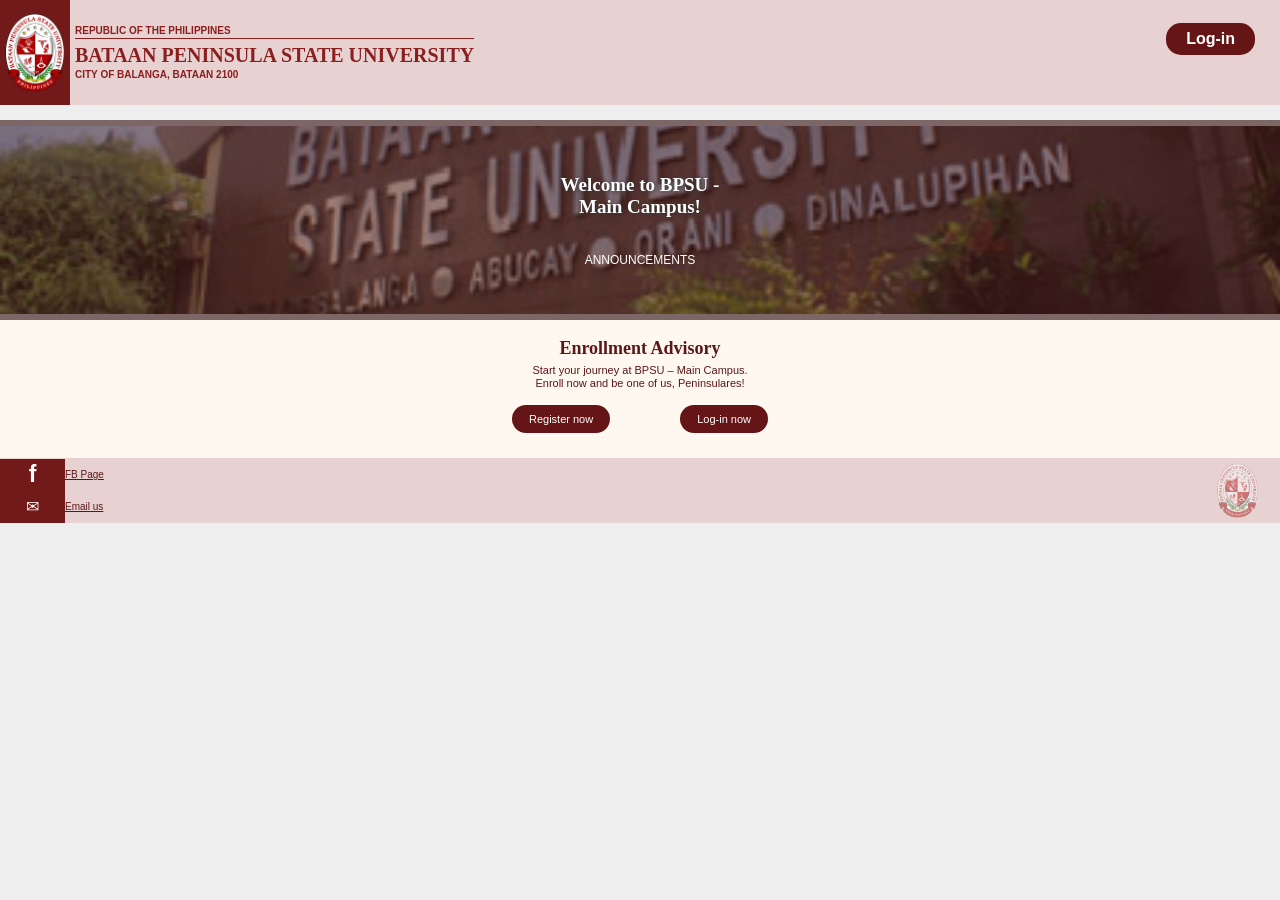
<file: index.html>
<!DOCTYPE html>
<html lang="en">

<head>

    <meta charset="UTF-8">

    <meta name="viewport" content="width=device-width, initial-scale=1.0">

    <title>QConnect - BPSU Main Campus</title>

    <link rel="stylesheet" href="style.css">

</head>


<body>


    <!-- =========================
         HEADER
    ========================== -->

    <header class="top-header">

        <div class="header-left">

            <div class="logo-placeholder">

                <img src="images/bpsu-logo.png" alt="BPSU Logo">

            </div>


            <div class="university-name">

                <p class="republic">
                    REPUBLIC OF THE PHILIPPINES
                </p>

                <h1>
                    BATAAN PENINSULA STATE UNIVERSITY
                </h1>

                <span>
                    CITY OF BALANGA, BATAAN 2100
                </span>

            </div>

        </div>


        <!-- HEADER LOGIN -->

        <button class="login-button" id="headerLogin">
            Log-in
        </button>

    </header>



    <!-- =========================
         MAIN CONTENT
    ========================== -->

    <main>


        <!-- HERO -->

        <section class="hero">

            <div class="hero-overlay">

                <h2>
                    Welcome to BPSU -<br>
                    Main Campus!
                </h2>

                <p>
                    ANNOUNCEMENTS
                </p>

            </div>

        </section>



        <!-- ENROLLMENT ADVISORY -->

        <section class="advisory">

            <h2>
                Enrollment Advisory
            </h2>

            <p>
                Start your journey at BPSU – Main Campus.<br>
                Enroll now and be one of us, Peninsulares!
            </p>


            <div class="advisory-buttons">

                <button id="registerButton">
                    Register now
                </button>

                <button id="loginButton">
                    Log-in now
                </button>

            </div>

        </section>

    </main>



    <!-- =========================
         FOOTER
    ========================== -->

    

<footer class="site-footer">

    <div class="contact-section">
        <div class="contact-box">

            <!-- FACEBOOK -->
            <a class="contact-icon"
               href="https://www.facebook.com/share/1C3uCueqKy/"
               target="_blank"
               rel="noopener noreferrer"
               aria-label="BPSU Facebook Page">
                <span class="facebook-f">f</span>
            </a>

            <a class="contact-label"
               href="https://www.facebook.com/share/1C3uCueqKy/"
               target="_blank"
               rel="noopener noreferrer">
                FB Page
            </a>

            <!-- EMAIL -->
            <a class="contact-icon"
               href="mailto:pio_mc@bpsu.edu.ph"
               aria-label="Email BPSU">
                <span class="email-symbol">✉</span>
            </a>

            <a class="contact-label"
               href="mailto:pio_mc@bpsu.edu.ph">
                Email us
            </a>

        </div>
    </div>

    <!-- FADED BPSU LOGO ON THE RIGHT -->
    <div class="footer-logo">
        <img src="images/bpsu-logo.png" alt="BPSU Logo">
    </div>



    <!-- =========================
         LOGIN ROLE MODAL
    ========================== -->

    <div class="login-modal" id="loginModal">

        <div class="login-modal-box">


            <button
                class="close-modal"
                id="closeModal">
                &times;
            </button>


            <h2>
                Are you?
            </h2>


            <div class="role-buttons">

                <button id="adminButton">
                    Admin
                </button>

                <button id="studentButton">
                    Student
                </button>

            </div>

        </div>

    </div>



    <script src="script.js"></script>

</body>

</html>
</file>
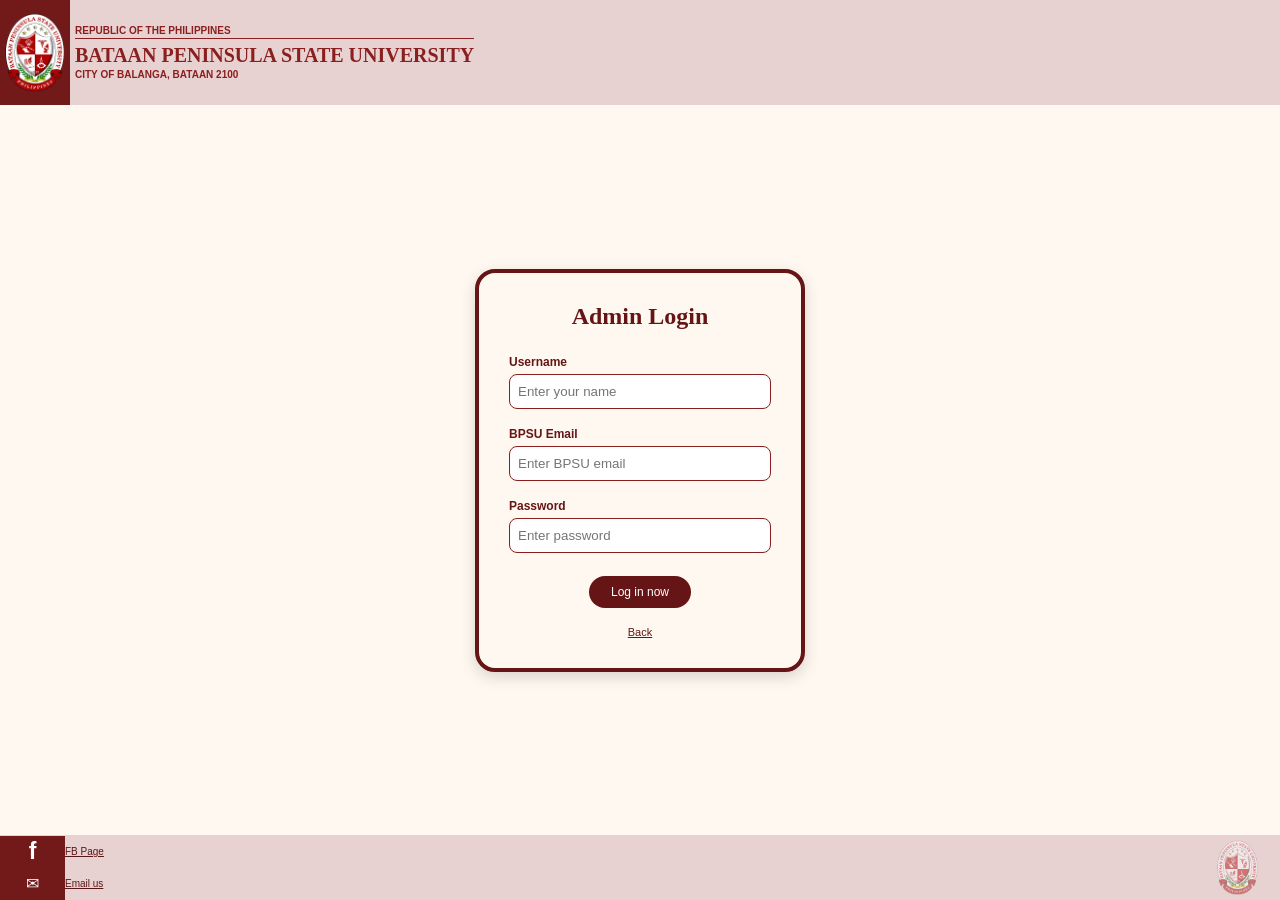
<file: admin-dashboard.html>
<!DOCTYPE html>
<html lang="en">

<head>

    <meta charset="UTF-8">

    <meta
        name="viewport"
        content="width=device-width, initial-scale=1.0">

    <title>Admin Dashboard - QConnect</title>

    <link rel="stylesheet" href="style.css">

    <style>

        /* =========================
           ADMIN DASHBOARD
        ========================== */

        .admin-hero {

            margin-top: 15px;

            height: 200px;

            background:
                linear-gradient(
                    rgba(75, 25, 25, 0.55),
                    rgba(75, 25, 25, 0.55)
                ),
                url("images/campus.png");

            background-size: 100% auto;

            background-repeat: no-repeat;

            background-position: center center;

            border-top: 6px solid #7c6666;

            border-bottom: 6px solid #7c6666;

            display: flex;

            flex-direction: column;

            justify-content: center;

            padding-left: 25px;

            color: white;

        }


        .admin-hero h2 {

            font-family: Georgia, serif;

            font-size: 18px;

            margin-bottom: 18px;

        }


        .admin-hero p {

            font-family: Georgia, serif;

            font-size: 11px;

            font-weight: bold;

            text-align: center;

            padding: 0 30px;

        }


        /* DASHBOARD BUTTONS */

        .admin-options {

            min-height: 125px;

            background: #fff8f0;

            display: flex;

            justify-content: center;

            align-items: center;

            gap: 40px;

        }


        .admin-options button {

            width: 145px;

            min-height: 42px;

            background: #651515;

            color: white;

            border: none;

            border-radius: 22px;

            font-family: Georgia, serif;

            font-size: 12px;

            text-decoration: underline;

            cursor: pointer;

            padding: 8px 15px;

        }


        .admin-options button:hover {

            background: #4d1010;

        }


        @media (max-width: 600px) {

            .admin-options {

                gap: 20px;

            }


            .admin-options button {

                width: 125px;

                font-size: 11px;

            }

        }

    </style>

</head>


<body>


    <!-- =========================
         HEADER
    ========================== -->

    <header class="top-header">

        <div class="header-left">

            <div class="logo-placeholder">

                <img
                    src="images/bpsu-logo.png"
                    alt="BPSU Logo">

            </div>


            <div class="university-name">

                <p class="republic">
                    REPUBLIC OF THE PHILIPPINES
                </p>

                <h1>
                    BATAAN PENINSULA STATE UNIVERSITY
                </h1>

                <span>
                    CITY OF BALANGA, BATAAN 2100
                </span>

            </div>

        </div>

    </header>



    <!-- =========================
         ADMIN HERO
    ========================== -->

    <main>


        <section class="admin-hero">

            <h2>Welcome Admin!</h2>

<p id="adminWelcomeMessage">
    Please check the queuing students for this day.
</p>
        </section>



        <!-- =========================
             ADMIN OPTIONS
        ========================== -->

        <section class="admin-options">

            <button id="registeredStudentsButton">

                View registered
                <br>
                students

            </button>


            <button id="queuingStudentsButton">

                View queuing
                <br>
                students

            </button>

        </section>


    </main>



        <!-- =========================
         FOOTER
    ========================== -->

    

<footer class="site-footer">

    <div class="contact-section">
        <div class="contact-box">

            <!-- FACEBOOK -->
            <a class="contact-icon"
               href="https://www.facebook.com/share/1C3uCueqKy/"
               target="_blank"
               rel="noopener noreferrer"
               aria-label="BPSU Facebook Page">
                <span class="facebook-f">f</span>
            </a>

            <a class="contact-label"
               href="https://www.facebook.com/share/1C3uCueqKy/"
               target="_blank"
               rel="noopener noreferrer">
                FB Page
            </a>

            <!-- EMAIL -->
            <a class="contact-icon"
               href="mailto:pio_mc@bpsu.edu.ph"
               aria-label="Email BPSU">
                <span class="email-symbol">✉</span>
            </a>

            <a class="contact-label"
               href="mailto:pio_mc@bpsu.edu.ph">
                Email us
            </a>

        </div>
    </div>


        <div class="footer-logo">

            <img
                src="images/bpsu-logo.png"
                alt="BPSU Logo">

        </div>

    </footer>



    <script src="admin-dashboard.js"></script>

</body>

</html>
</file>
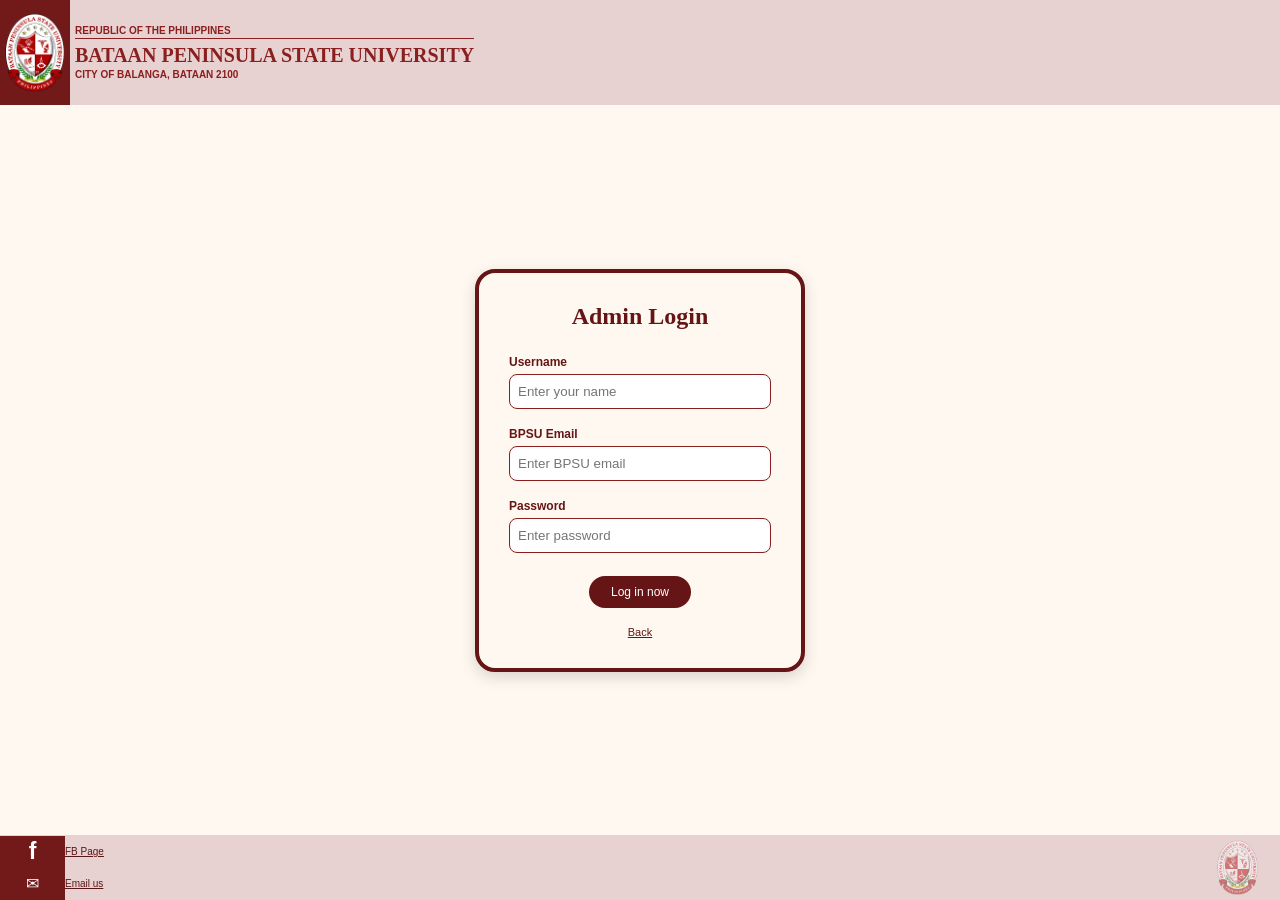
<file: admin-login.html>
<!DOCTYPE html>
<html lang="en">

<head>

    <meta charset="UTF-8">

    <meta
        name="viewport"
        content="width=device-width, initial-scale=1.0">

    <title>Admin Login - QConnect</title>

    <link rel="stylesheet" href="style.css">

    <style>

        .login-page {

            min-height: calc(100vh - 170px);

            background: #fff8f0;

            display: flex;

            justify-content: center;

            align-items: center;

            padding: 40px 20px;

        }


        .login-box {

            width: 330px;

            background: #fff8f0;

            border: 4px solid #651515;

            border-radius: 20px;

            padding: 30px;

            box-shadow:
                0 5px 15px rgba(0,0,0,0.15);

        }


        .login-box h2 {

            font-family: Georgia, serif;

            text-align: center;

            color: #651515;

            margin-bottom: 25px;

        }


        .login-box label {

            display: block;

            color: #651515;

            font-size: 12px;

            font-weight: bold;

            margin-bottom: 5px;

        }


        .login-box input {

            width: 100%;

            height: 35px;

            border: 1px solid #8a1f1f;

            border-radius: 8px;

            padding: 8px;

            margin-bottom: 18px;

            outline: none;

        }


        .login-box input:focus {

            border: 2px solid #651515;

        }


        .login-submit {

            display: block;

            margin: 5px auto 0;

            background: #651515;

            color: white;

            border: none;

            border-radius: 18px;

            padding: 9px 22px;

            font-size: 12px;

            cursor: pointer;

        }


        .login-submit:hover {

            background: #4d1010;

        }


        .back-button {

            display: block;

            margin: 18px auto 0;

            background: transparent;

            color: #651515;

            border: none;

            text-decoration: underline;

            cursor: pointer;

            font-size: 11px;

        }

    </style>

</head>


<body>


    <!-- HEADER -->

    <header class="top-header">

        <div class="header-left">

            <div class="logo-placeholder">

                <img
                    src="images/bpsu-logo.png"
                    alt="BPSU Logo">

            </div>


            <div class="university-name">

                <p class="republic">
                    REPUBLIC OF THE PHILIPPINES
                </p>

                <h1>
                    BATAAN PENINSULA STATE UNIVERSITY
                </h1>

                <span>
                    CITY OF BALANGA, BATAAN 2100
                </span>

            </div>

        </div>

    </header>



    <!-- ADMIN LOGIN -->

    <main class="login-page">

        <div class="login-box">

            <h2>
                Admin Login
            </h2>


            <form id="adminLoginForm">


                <!-- ADMIN NAME -->

                <label for="adminName">
                    Username
                </label>

                <input
                    type="text"
                    id="adminName"
                    placeholder="Enter your name"
                    required
                >


                <!-- BPSU EMAIL -->

                <label for="adminEmail">
                    BPSU Email
                </label>

                <input
                    type="email"
                    id="adminEmail"
                    placeholder="Enter BPSU email"
                    required
                >


                <!-- PASSWORD -->

                <label for="adminPassword">
                    Password
                </label>

                <input
                    type="password"
                    id="adminPassword"
                    placeholder="Enter password"
                    required
                >


                <!-- LOGIN -->

                <button
                    type="submit"
                    class="login-submit">

                    Log in now

                </button>

            </form>


            <button
                class="back-button"
                id="backButton">

                Back

            </button>

        </div>

    </main>



        <!-- =========================
         FOOTER
    ========================== -->

    

<footer class="site-footer">

    <div class="contact-section">
        <div class="contact-box">

            <!-- FACEBOOK -->
            <a class="contact-icon"
               href="https://www.facebook.com/share/1C3uCueqKy/"
               target="_blank"
               rel="noopener noreferrer"
               aria-label="BPSU Facebook Page">
                <span class="facebook-f">f</span>
            </a>

            <a class="contact-label"
               href="https://www.facebook.com/share/1C3uCueqKy/"
               target="_blank"
               rel="noopener noreferrer">
                FB Page
            </a>

            <!-- EMAIL -->
            <a class="contact-icon"
               href="mailto:pio_mc@bpsu.edu.ph"
               aria-label="Email BPSU">
                <span class="email-symbol">✉</span>
            </a>

            <a class="contact-label"
               href="mailto:pio_mc@bpsu.edu.ph">
                Email us
            </a>

        </div>
    </div>


        <div class="footer-logo">

            <img
                src="images/bpsu-logo.png"
                alt="BPSU Logo">

        </div>

    </footer>



    <script src="admin-login.js"></script>

</body>

</html>
</file>
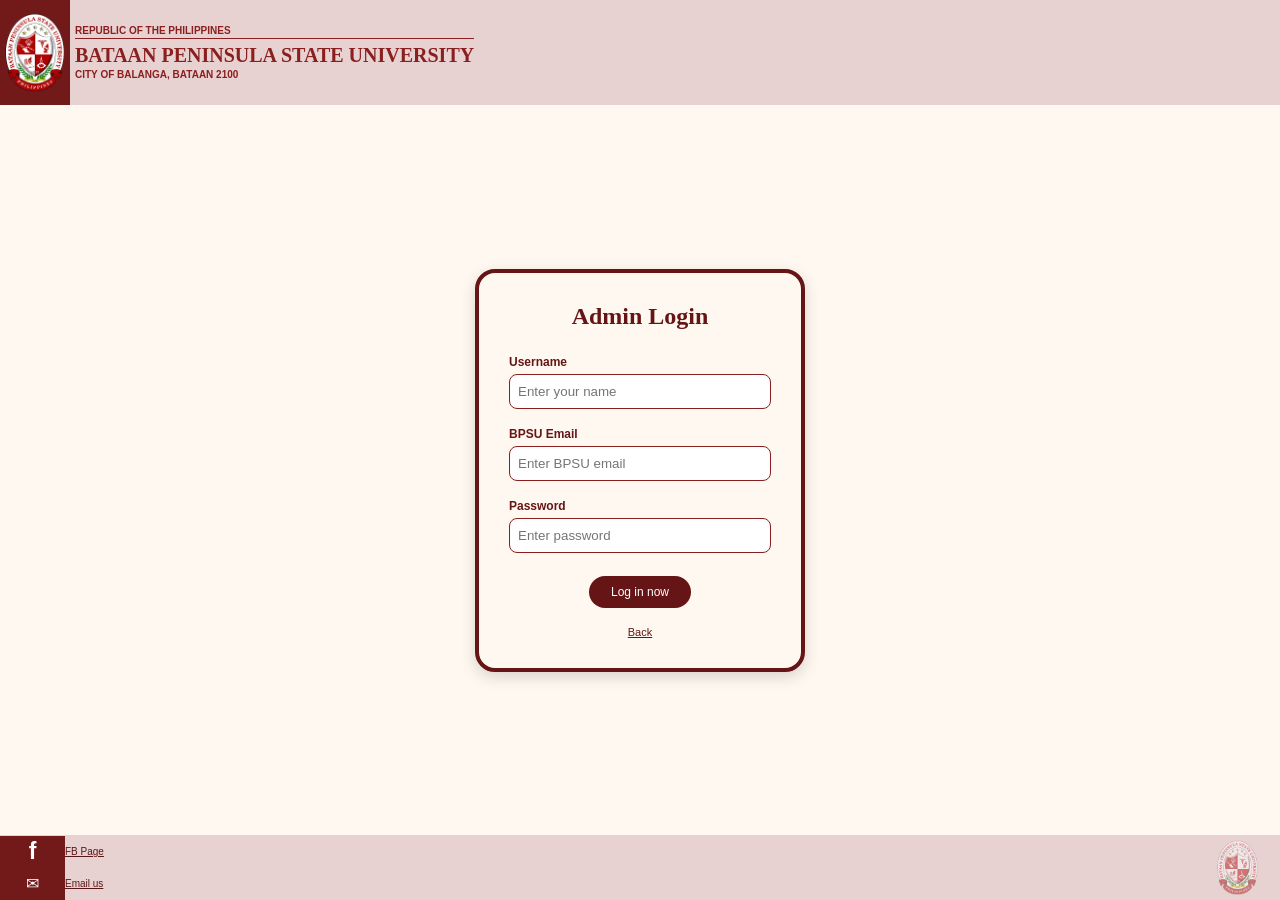
<file: queuing-students.html>
<!DOCTYPE html>

<html lang="en">

<head>

    <meta charset="UTF-8">

    <meta
        name="viewport"
        content="width=device-width, initial-scale=1.0">

    <title>Queuing Students - QConnect</title>

    <link
        rel="stylesheet"
        href="style.css">

</head>


<body>


    <main
        style="
            min-height: 100vh;
            background: #fff8f0;
            padding: 40px 20px;
        ">


        <h2
            style="
                text-align: center;
                color: #651515;
                margin-bottom: 10px;
            ">

            Queuing Students

        </h2>


        <p
            id="queueDateTitle"
            style="
                text-align: center;
                color: #651515;
                margin-bottom: 25px;
            ">

        </p>


        <div
            id="queueContainer"
            style="
                max-width: 900px;
                margin: auto;
                overflow-x: auto;
            ">

        </div>


        <br>


        <button
            onclick="window.location.href='admin-dashboard.html'"
            style="
                display: block;
                margin: 20px auto;
                padding: 10px 25px;
                background: #651515;
                color: white;
                border: none;
                border-radius: 8px;
                cursor: pointer;
            ">

            Back to Dashboard

        </button>


    </main>


    <script src="queuing-students.js"></script>

</body>

</html>
</file>
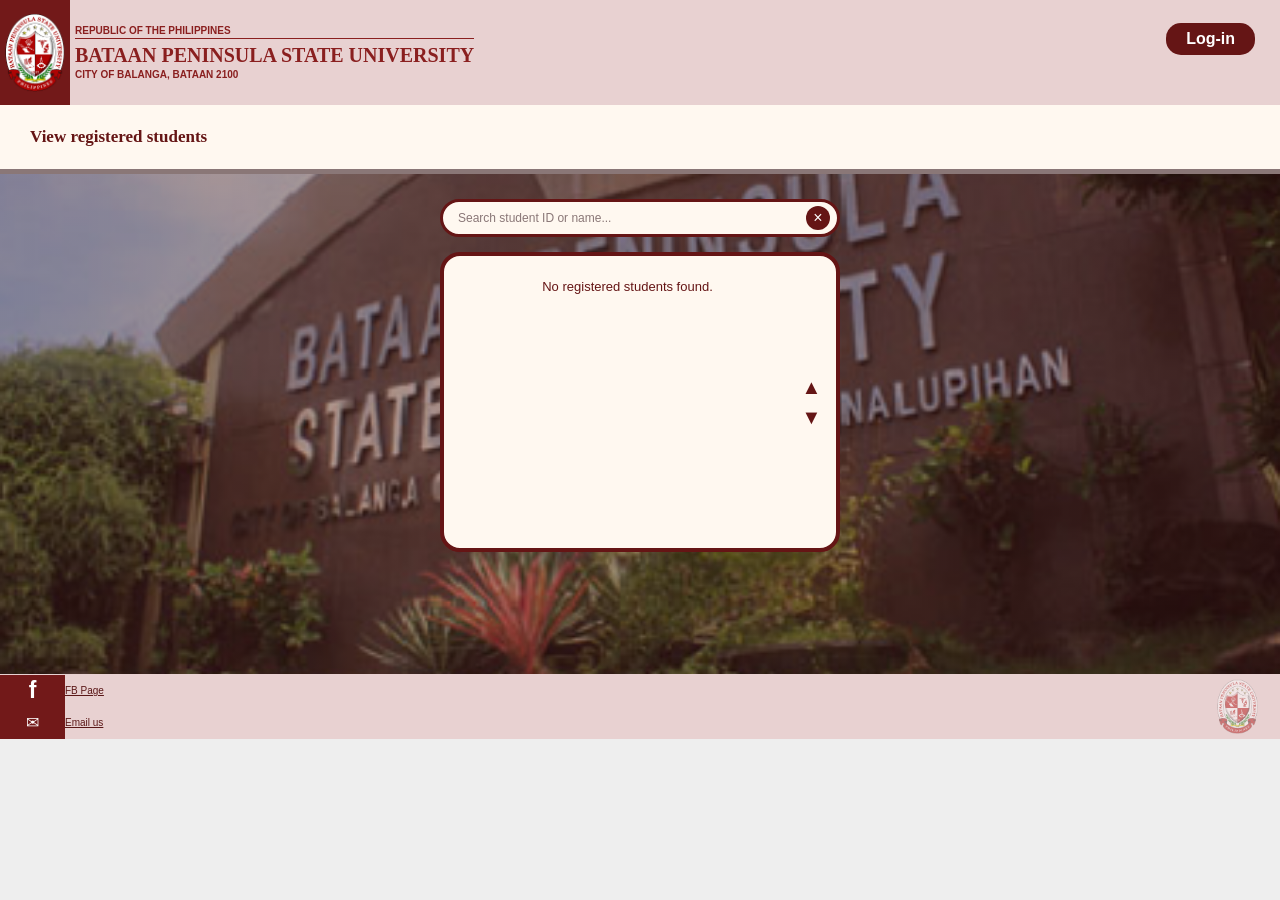
<file: registered-students.html>
<!DOCTYPE html>
<html lang="en">

<head>

    <meta charset="UTF-8">

    <meta
        name="viewport"
        content="width=device-width, initial-scale=1.0">

    <title>Registered Students - QConnect</title>

    <link rel="stylesheet" href="style.css">

</head>


<body>


    <!-- =========================
         HEADER
    ========================== -->

    <header class="top-header">

        <div class="header-left">

            <div class="logo-placeholder">

                <img
                    src="images/bpsu-logo.png"
                    alt="BPSU Logo">

            </div>


            <div class="university-name">

                <p class="republic">
                    REPUBLIC OF THE PHILIPPINES
                </p>

                <h1>
                    BATAAN PENINSULA STATE UNIVERSITY
                </h1>

                <span>
                    CITY OF BALANGA, BATAAN 2100
                </span>

            </div>

        </div>


        <button
            class="login-button"
            onclick="window.location.href='index.html'">

            Log-in

        </button>

    </header>



    <!-- =========================
         PAGE TITLE
    ========================== -->

    <section class="page-title">

        <h2>
            View registered students
        </h2>

    </section>



    <!-- =========================
         STUDENT SEARCH + LIST
    ========================== -->

    <main class="registered-page">


        <!-- SEARCH BAR -->

        <div class="student-search">

            <input
                type="text"
                id="studentSearch"
                placeholder="Search student ID or name..."
                autocomplete="off">

            <button
                id="clearSearch"
                type="button">

                ×

            </button>

        </div>



        <!-- STUDENT LIST BOX -->

        <div class="student-list-box">


            <div
                class="student-list"
                id="studentList">

                <!-- Students will be created by JavaScript -->

            </div>



            <!-- UP / DOWN BUTTONS -->

            <div class="student-scroll-buttons">

                <button
                    id="scrollUp"
                    type="button"
                    aria-label="Scroll up">

                    ▲

                </button>


                <button
                    id="scrollDown"
                    type="button"
                    aria-label="Scroll down">

                    ▼

                </button>

            </div>

        </div>


    </main>



        <!-- =========================
         FOOTER
    ========================== -->

    

<footer class="site-footer">

    <div class="contact-section">
        <div class="contact-box">

            <!-- FACEBOOK -->
            <a class="contact-icon"
               href="https://www.facebook.com/share/1C3uCueqKy/"
               target="_blank"
               rel="noopener noreferrer"
               aria-label="BPSU Facebook Page">
                <span class="facebook-f">f</span>
            </a>

            <a class="contact-label"
               href="https://www.facebook.com/share/1C3uCueqKy/"
               target="_blank"
               rel="noopener noreferrer">
                FB Page
            </a>

            <!-- EMAIL -->
            <a class="contact-icon"
               href="mailto:pio_mc@bpsu.edu.ph"
               aria-label="Email BPSU">
                <span class="email-symbol">✉</span>
            </a>

            <a class="contact-label"
               href="mailto:pio_mc@bpsu.edu.ph">
                Email us
            </a>

        </div>
    </div>


        <div class="footer-logo">

            <img
                src="images/bpsu-logo.png"
                alt="BPSU Logo">

        </div>

    </footer>



    <script src="registered-students.js"></script>

</body>

</html>
</file>
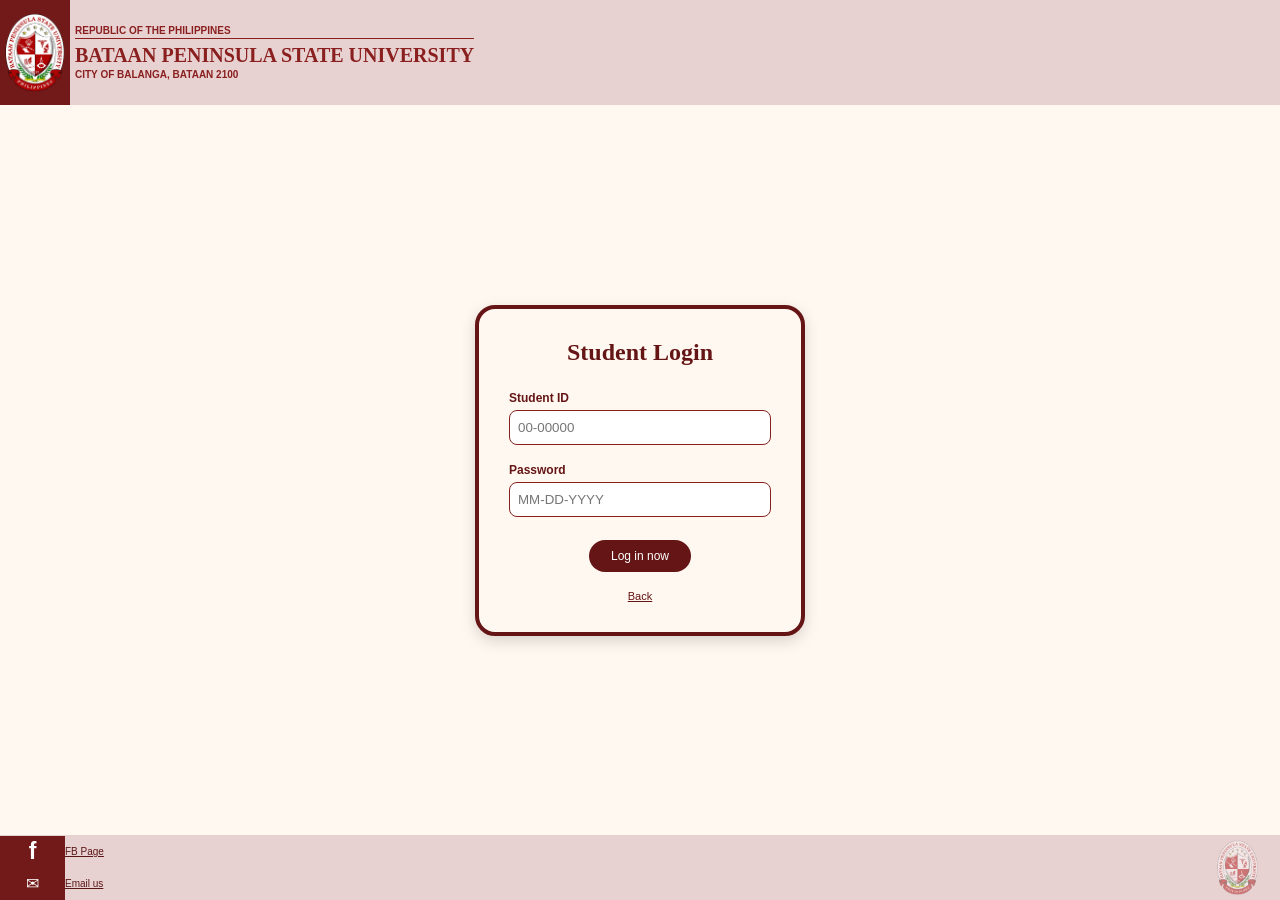
<file: student-login.html>
<!DOCTYPE html>
<html lang="en">

<head>

    <meta charset="UTF-8">

    <meta
        name="viewport"
        content="width=device-width, initial-scale=1.0">

    <title>Student Login - QConnect</title>

    <link rel="stylesheet" href="style.css">

    <style>

        .login-page {

            min-height: calc(100vh - 170px);

            background: #fff8f0;

            display: flex;

            justify-content: center;

            align-items: center;

            padding: 40px 20px;

        }


        .login-box {

            width: 330px;

            background: #fff8f0;

            border: 4px solid #651515;

            border-radius: 20px;

            padding: 30px;

            box-shadow:
                0 5px 15px rgba(0,0,0,0.15);

        }


        .login-box h2 {

            font-family: Georgia, serif;

            text-align: center;

            color: #651515;

            margin-bottom: 25px;

        }


        .login-box label {

            display: block;

            color: #651515;

            font-size: 12px;

            font-weight: bold;

            margin-bottom: 5px;

        }


        .login-box input {

            width: 100%;

            height: 35px;

            border: 1px solid #8a1f1f;

            border-radius: 8px;

            padding: 8px;

            margin-bottom: 18px;

            outline: none;

        }


        .login-box input:focus {

            border: 2px solid #651515;

        }


        .login-submit {

            display: block;

            margin: 5px auto 0;

            background: #651515;

            color: white;

            border: none;

            border-radius: 18px;

            padding: 9px 22px;

            font-size: 12px;

            cursor: pointer;

        }


        .login-submit:hover {

            background: #4d1010;

        }


        .back-button {

            display: block;

            margin: 18px auto 0;

            background: transparent;

            color: #651515;

            border: none;

            text-decoration: underline;

            cursor: pointer;

            font-size: 11px;

        }

    </style>

</head>


<body>


    <!-- =========================
         HEADER
    ========================== -->

    <header class="top-header">

        <div class="header-left">

            <div class="logo-placeholder">

                <img
                    src="images/bpsu-logo.png"
                    alt="BPSU Logo">

            </div>


            <div class="university-name">

                <p class="republic">
                    REPUBLIC OF THE PHILIPPINES
                </p>

                <h1>
                    BATAAN PENINSULA STATE UNIVERSITY
                </h1>

                <span>
                    CITY OF BALANGA, BATAAN 2100
                </span>

            </div>

        </div>

    </header>



    <!-- =========================
         STUDENT LOGIN
    ========================== -->

    <main class="login-page">

        <div class="login-box">

            <h2>
                Student Login
            </h2>


            <form id="studentLoginForm">


                <!-- STUDENT ID -->

                <label for="studentID">
                    Student ID
                </label>

                <input
                    type="text"
                    id="studentID"
                    placeholder="00-00000"
                    pattern="[0-9]{2}-[0-9]{5}"
                    title="Student ID must be in the format 00-00000"
                    required
                >


                <!-- PASSWORD -->

                <label for="studentPassword">
                    Password
                </label>

                <input
                    type="password"
                    id="studentPassword"
                    placeholder="MM-DD-YYYY"
                    required
                >


                <!-- LOGIN -->

                <button
                    type="submit"
                    class="login-submit">

                    Log in now

                </button>

            </form>


            <!-- BACK -->

            <button
                class="back-button"
                id="backButton">

                Back

            </button>

        </div>

    </main>



        <!-- =========================
         FOOTER
    ========================== -->

    

<footer class="site-footer">

    <div class="contact-section">
        <div class="contact-box">

            <!-- FACEBOOK -->
            <a class="contact-icon"
               href="https://www.facebook.com/share/1C3uCueqKy/"
               target="_blank"
               rel="noopener noreferrer"
               aria-label="BPSU Facebook Page">
                <span class="facebook-f">f</span>
            </a>

            <a class="contact-label"
               href="https://www.facebook.com/share/1C3uCueqKy/"
               target="_blank"
               rel="noopener noreferrer">
                FB Page
            </a>

            <!-- EMAIL -->
            <a class="contact-icon"
               href="mailto:pio_mc@bpsu.edu.ph"
               aria-label="Email BPSU">
                <span class="email-symbol">✉</span>
            </a>

            <a class="contact-label"
               href="mailto:pio_mc@bpsu.edu.ph">
                Email us
            </a>

        </div>
    </div>


        <div class="footer-logo">

            <img
                src="images/bpsu-logo.png"
                alt="BPSU Logo">

        </div>

    </footer>



    <!-- =========================
         JAVASCRIPT
    ========================== -->

    <script src="student-login.js"></script>

</body>

</html>
</file>
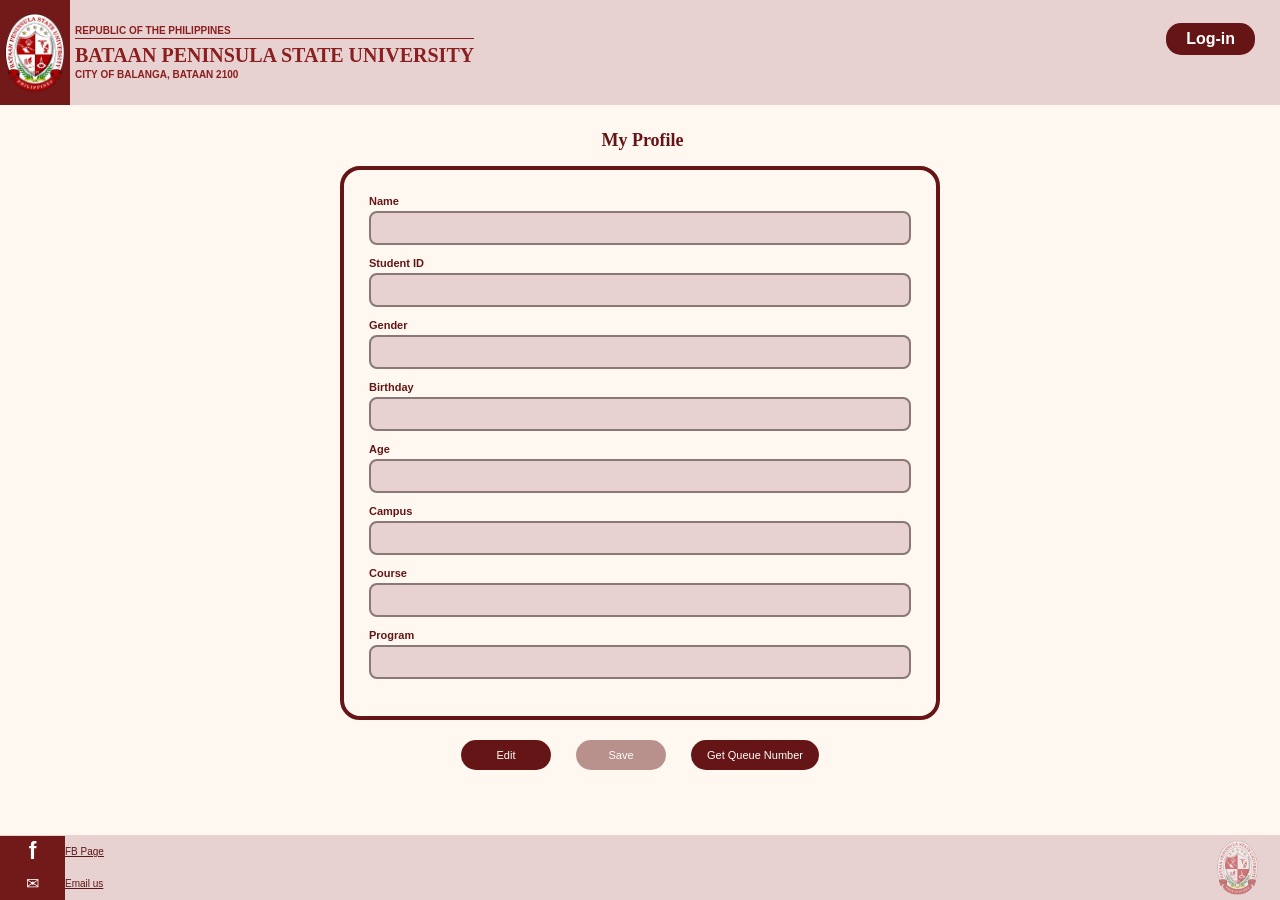
<file: student-profile.html>
<!DOCTYPE html>
<html lang="en">

<head>

    <meta charset="UTF-8">

    <meta
        name="viewport"
        content="width=device-width, initial-scale=1.0">

    <title>My Profile - QConnect</title>

    <link rel="stylesheet" href="style.css">

    <style>

        /* =====================================================
           PROFILE PAGE
        ===================================================== */

        .profile-page {

            min-height: calc(100vh - 170px);

            background: #fff8f0;

            padding: 25px 15px 35px;

        }


        .profile-page-title {

            font-family: Georgia, serif;

            color: #651515;

            font-size: 18px;

            margin-bottom: 15px;

            margin-left: 5px;

        }


        /* =====================================================
           PROFILE BOX
        ===================================================== */

        .profile-box {

            width: 100%;

            max-width: 600px;

            min-height: 350px;

            margin: 0 auto;

            background: #fff8f0;

            border: 4px solid #651515;

            border-radius: 20px;

            padding: 25px;

        }


        /* =====================================================
           PROFILE FIELDS
        ===================================================== */

        .profile-field {

            margin-bottom: 12px;

        }


        .profile-field label {

            display: block;

            color: #651515;

            font-size: 11px;

            font-weight: bold;

            margin-bottom: 4px;

        }


        .profile-field input {

            width: 100%;

            height: 34px;

            border: 2px solid #8a7777;

            border-radius: 8px;

            background: #e8d1d1;

            color: #651515;

            padding: 6px 9px;

            font-size: 12px;

            outline: none;

        }


        /* =====================================================
           DISABLED / READ ONLY
        ===================================================== */

        .profile-field input:disabled {

            background: #e8d1d1;

            color: #651515;

            cursor: not-allowed;

        }


        /* =====================================================
           EDIT MODE
        ===================================================== */

        .profile-box.editing input {

            background: white;

            border-color: #651515;

            cursor: text;

        }


        /* =====================================================
           BUTTONS
        ===================================================== */

        .profile-buttons {

            display: flex;

            justify-content: center;

            align-items: center;

            gap: 25px;

            margin-top: 20px;

            flex-wrap: wrap;

        }


        .profile-buttons button {

            min-width: 90px;

            background: #651515;

            color: white;

            border: none;

            border-radius: 18px;

            padding: 9px 16px;

            font-size: 11px;

            cursor: pointer;

        }


        .profile-buttons button:hover {

            background: #4d1010;

        }


        /* SAVE DISABLED UNTIL EDIT */

        #saveProfileButton {

            opacity: 0.45;

            cursor: not-allowed;

        }


        #saveProfileButton.enabled {

            opacity: 1;

            cursor: pointer;

        }


        /* =====================================================
           POPUP
        ===================================================== */

        .save-popup {

            display: none;

            position: fixed;

            inset: 0;

            background: rgba(50, 20, 20, 0.55);

            align-items: center;

            justify-content: center;

            z-index: 9999;

        }


        .save-popup.active {

            display: flex;

        }


        .save-popup-box {

            width: 280px;

            background: #fff8f0;

            border: 4px solid #651515;

            border-radius: 20px;

            padding: 25px;

            text-align: center;

        }


        .save-popup-box h3 {

            font-family: Georgia, serif;

            color: #651515;

            margin-bottom: 12px;

        }


        .save-popup-box p {

            font-size: 12px;

            color: #651515;

            margin-bottom: 18px;

        }


        .save-popup-box button {

            background: #651515;

            color: white;

            border: none;

            border-radius: 18px;

            padding: 8px 20px;

            cursor: pointer;

        }


        /* =====================================================
           DESKTOP
        ===================================================== */

        @media (min-width: 601px) {

            .profile-box {

                max-width: 600px;

            }

        }


        /* =====================================================
           MOBILE
        ===================================================== */

        @media (max-width: 600px) {

            .profile-box {

                width: 95%;

                padding: 20px;

            }


            .profile-buttons {

                gap: 15px;

            }

        }

    </style>

</head>


<body>


    <!-- HEADER -->

    <header class="top-header">

        <div class="header-left">

            <div class="logo-placeholder">

                <img
                    src="images/bpsu-logo.png"
                    alt="BPSU Logo">

            </div>


            <div class="university-name">

                <p class="republic">
                    REPUBLIC OF THE PHILIPPINES
                </p>

                <h1>
                    BATAAN PENINSULA STATE UNIVERSITY
                </h1>

                <span>
                    CITY OF BALANGA, BATAAN 2100
                </span>

            </div>

        </div>


        <button
            class="login-button"
            onclick="window.location.href='index.html'">

            Log-in

        </button>

    </header>



    <!-- PROFILE -->

    <main class="profile-page">

        <h2 class="profile-page-title">
            My Profile
        </h2>


        <div
            class="profile-box"
            id="profileBox">


            <!-- NAME -->

            <div class="profile-field">

                <label>
                    Name
                </label>

                <input
                    type="text"
                    id="profileName"
                    disabled>

            </div>


            <!-- STUDENT ID -->

            <div class="profile-field">

                <label>
                    Student ID
                </label>

                <input
                    type="text"
                    id="profileStudentID"
                    disabled>

            </div>


            <!-- GENDER -->

            <div class="profile-field">

                <label>
                    Gender
                </label>

                <input
                    type="text"
                    id="profileGender"
                    disabled>

            </div>


            <!-- BIRTHDAY -->

            <div class="profile-field">

                <label>
                    Birthday
                </label>

                <input
                    type="text"
                    id="profileBirthday"
                    disabled>

            </div>


            <!-- AGE -->

            <div class="profile-field">

                <label>
                    Age
                </label>

                <input
                    type="text"
                    id="profileAge"
                    disabled>

            </div>


            <!-- CAMPUS -->

            <div class="profile-field">

                <label>
                    Campus
                </label>

                <input
                    type="text"
                    id="profileCampus"
                    disabled>

            </div>


            <!-- COURSE -->

            <div class="profile-field">

                <label>
                    Course
                </label>

                <input
                    type="text"
                    id="profileCourse"
                    disabled>

            </div>


            <!-- PROGRAM -->

            <div class="profile-field">

                <label>
                    Program
                </label>

                <input
                    type="text"
                    id="profileProgram"
                    disabled>

            </div>


        </div>


        <!-- BUTTONS -->

        <div class="profile-buttons">

            <button
                id="editProfileButton">

                Edit

            </button>


            <button
                id="saveProfileButton">

                Save

            </button>


            <button
                id="queueButton">

                Get Queue Number

            </button>

        </div>


    </main>



    <!-- SAVE POPUP -->

    <div
        class="save-popup"
        id="savePopup">

        <div class="save-popup-box">

            <h3>
                Profile Saved!
            </h3>

            <p>
                Your student information has been updated successfully.
            </p>

            <button id="closeSavePopup">
                OK
            </button>

        </div>

    </div>



        <!-- =========================
         FOOTER
    ========================== -->

    

<footer class="site-footer">

    <div class="contact-section">
        <div class="contact-box">

            <!-- FACEBOOK -->
            <a class="contact-icon"
               href="https://www.facebook.com/share/1C3uCueqKy/"
               target="_blank"
               rel="noopener noreferrer"
               aria-label="BPSU Facebook Page">
                <span class="facebook-f">f</span>
            </a>

            <a class="contact-label"
               href="https://www.facebook.com/share/1C3uCueqKy/"
               target="_blank"
               rel="noopener noreferrer">
                FB Page
            </a>

            <!-- EMAIL -->
            <a class="contact-icon"
               href="mailto:pio_mc@bpsu.edu.ph"
               aria-label="Email BPSU">
                <span class="email-symbol">✉</span>
            </a>

            <a class="contact-label"
               href="mailto:pio_mc@bpsu.edu.ph">
                Email us
            </a>

        </div>
    </div>


        <div class="footer-logo">

            <img
                src="images/bpsu-logo.png"
                alt="BPSU Logo">

        </div>

    </footer>


    <script src="student-profile.js"></script>

</body>

</html>
</file>
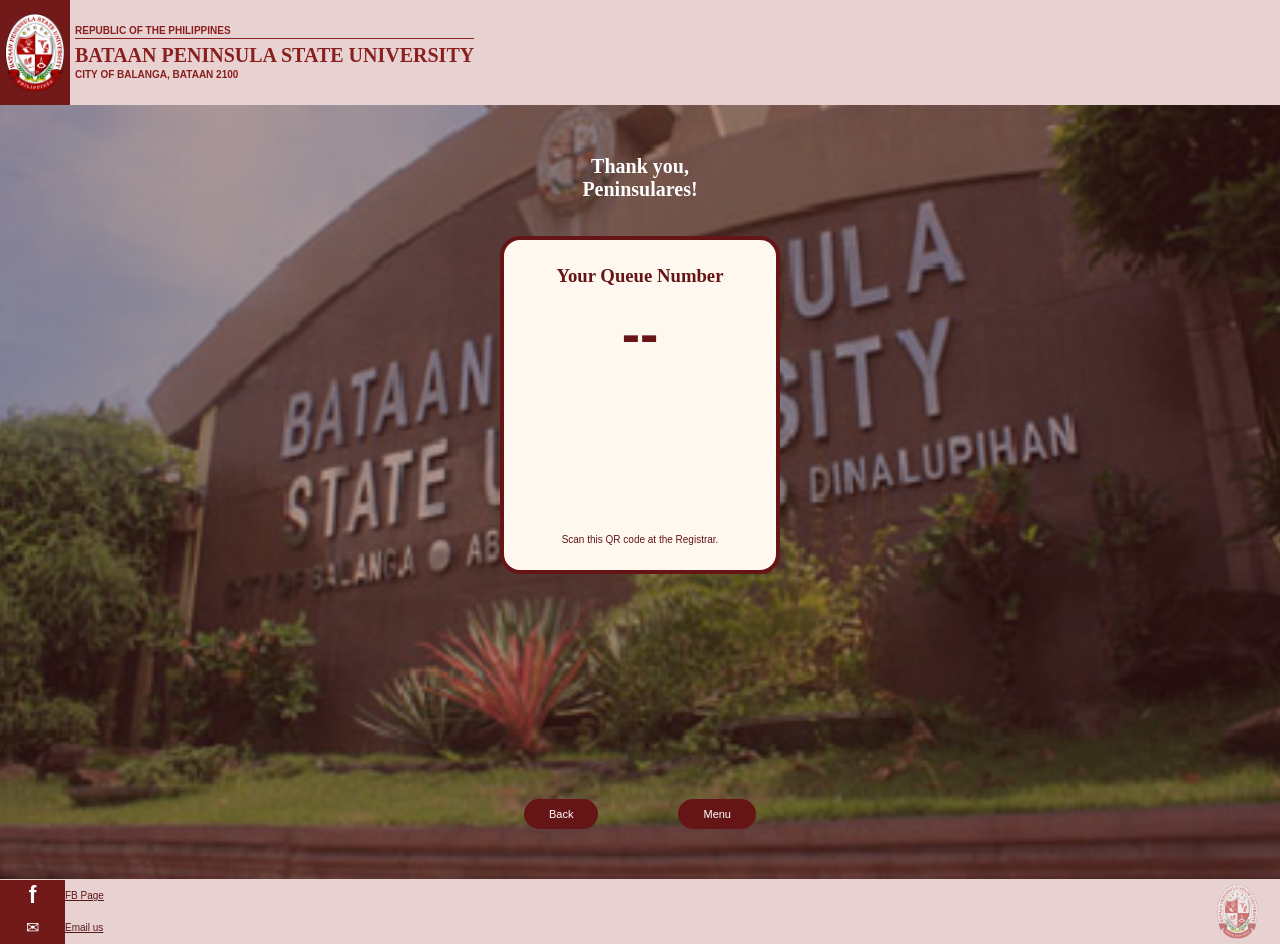
<file: student-queue.html>
<!DOCTYPE html>
<html lang="en">

<head>

    <meta charset="UTF-8">

    <meta
        name="viewport"
        content="width=device-width, initial-scale=1.0">

    <title>Queue - QConnect</title>

    <link rel="stylesheet" href="style.css">

    <style>

        .queue-page {

            min-height: calc(100vh - 170px);

            background:
                linear-gradient(
                    rgba(75, 25, 25, 0.45),
                    rgba(75, 25, 25, 0.45)
                ),
                url("images/campus.png");

            background-size: cover;

            background-position: center;

            display: flex;

            flex-direction: column;

            align-items: center;

            padding: 50px 20px;

        }


        .queue-message {

            color: white;

            font-family: Georgia, serif;

            font-size: 20px;

            text-align: center;

            margin-bottom: 35px;

        }


        .queue-number-box {

            width: 280px;

            background: #fff8f0;

            border: 4px solid #651515;

            border-radius: 20px;

            padding: 25px;

            text-align: center;

        }


        .queue-number-box h3 {

            color: #651515;

            font-family: Georgia, serif;

            margin-bottom: 15px;

        }


        .queue-number {

            font-size: 55px;

            font-weight: bold;

            color: #651515;

        }


        .queue-student {

            color: #651515;

            font-size: 12px;

            margin-top: 10px;

        }


        .queue-buttons {

            display: flex;

            justify-content: center;

            gap: 80px;

            margin-top: 35px;

        }


        .queue-buttons button {

            background: #651515;

            color: white;

            border: none;

            border-radius: 18px;

            padding: 9px 25px;

            font-size: 11px;

            cursor: pointer;

        }


        .queue-buttons button:hover {

            background: #4d1010;

        }


        @media (max-width: 600px) {

            .queue-buttons {

                gap: 50px;

            }

        }

    </style>

</head>


<body>


    <!-- HEADER -->

    <header class="top-header">

        <div class="header-left">

            <div class="logo-placeholder">

                <img
                    src="images/bpsu-logo.png"
                    alt="BPSU Logo">

            </div>


            <div class="university-name">

                <p class="republic">
                    REPUBLIC OF THE PHILIPPINES
                </p>

                <h1>
                    BATAAN PENINSULA STATE UNIVERSITY
                </h1>

                <span>
                    CITY OF BALANGA, BATAAN 2100
                </span>

            </div>

        </div>

    </header>



    <!-- QUEUE -->

    <main class="queue-page">

        <h2 class="queue-message">
            Thank you,<br>
            Peninsulares!
        </h2>


        <div class="queue-number-box">

    <h3>
        Your Queue Number
    </h3>


    <div
        class="queue-number"
        id="queueNumber">

        --

    </div>


    <p
        class="queue-student"
        id="queueStudent">

    </p>


    <p
        id="queueDate"
        class="queue-information">

    </p>


    <p
        id="queueTime"
        class="queue-information">

    </p>


    <p
        id="queueStatus"
        class="queue-information">

    </p>


    <!-- QR CODE -->

    <div
        id="qrcode"
        style="
            margin: 20px auto;
            width: 128px;
            min-height: 128px;
        ">

    </div>


    <p
        style="
            font-size: 10px;
            color: #651515;
        ">

        Scan this QR code at the Registrar.

    </p>

</div>

    <!-- APPOINTMENT DATE -->

    <p
        class="queue-date"
        id="queueDate">

    </p>


    <!-- APPOINTMENT TIME -->

    <p
        class="queue-time"
        id="queueTime">

    </p>


    <!-- STATUS -->

    <p
        class="queue-status"
        id="queueStatus">

    </p>


    <!-- QR CODE -->

    <div
    id="qrcode"
    style="
        margin: 20px auto;
        width: 150px;
        min-height: 150px;
    ">
</div>

</div>


        <div class="queue-buttons">

            <button
                id="backButton">

                Back

            </button>


            <button
                id="menuButton">

                Menu

            </button>

        </div>

    </main>



        <!-- =========================
         FOOTER
    ========================== -->

    

<footer class="site-footer">

    <div class="contact-section">
        <div class="contact-box">

            <!-- FACEBOOK -->
            <a class="contact-icon"
               href="https://www.facebook.com/share/1C3uCueqKy/"
               target="_blank"
               rel="noopener noreferrer"
               aria-label="BPSU Facebook Page">
                <span class="facebook-f">f</span>
            </a>

            <a class="contact-label"
               href="https://www.facebook.com/share/1C3uCueqKy/"
               target="_blank"
               rel="noopener noreferrer">
                FB Page
            </a>

            <!-- EMAIL -->
            <a class="contact-icon"
               href="mailto:pio_mc@bpsu.edu.ph"
               aria-label="Email BPSU">
                <span class="email-symbol">✉</span>
            </a>

            <a class="contact-label"
               href="mailto:pio_mc@bpsu.edu.ph">
                Email us
            </a>

        </div>


        </div>


        <div class="footer-logo">

            <img
                src="images/bpsu-logo.png"
                alt="BPSU Logo">

        </div>

    </footer>


    <script src="qrcode.min.js"></script>

    <script src="student-queue.js"></script>

</body>
</html>
</file>
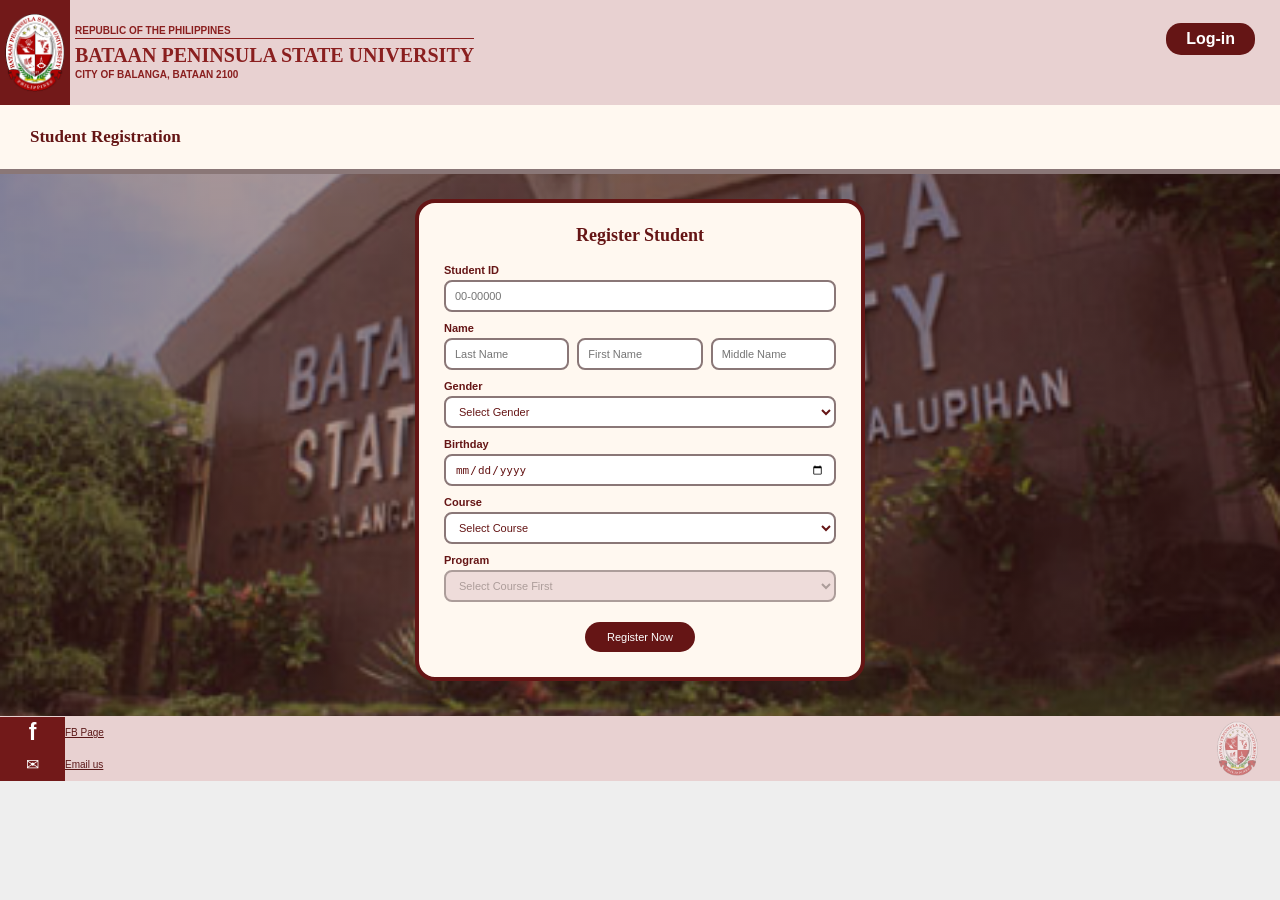
<file: student-registration.html>
<!DOCTYPE html>
<html lang="en">

<head>

    <meta charset="UTF-8">

    <meta name="viewport" content="width=device-width, initial-scale=1.0">

    <title>Student Registration - BPSU</title>

    <link rel="stylesheet" href="style.css">

</head>


<body>


    <!-- =========================
         HEADER
    ========================== -->

    <header class="top-header">

        <div class="header-left">

            <div class="logo-placeholder">

                <img
                    src="images/bpsu-logo.png"
                    alt="BPSU Logo">

            </div>


            <div class="university-name">

                <p class="republic">
                    REPUBLIC OF THE PHILIPPINES
                </p>

                <h1>
                    BATAAN PENINSULA STATE UNIVERSITY
                </h1>

                <span>
                    CITY OF BALANGA, BATAAN 2100
                </span>

            </div>

        </div>


        <button
            class="login-button"
            onclick="window.location.href='index.html'">

            Log-in

        </button>

    </header>



    <!-- =========================
         PAGE TITLE
    ========================== -->

    <section class="page-title">

        <h2>
            Student Registration
        </h2>

    </section>



    <!-- =========================
         REGISTRATION AREA
    ========================== -->

    <main class="registration-page">


        <form
            id="registrationForm"
            class="registration-box">


            <h2>
                Register Student
            </h2>



            <!-- STUDENT ID -->

            <label for="studentID">
                Student ID
            </label>

            <input
                type="text"
                id="studentID"
                placeholder="00-00000"
                required>



            <!-- NAME -->

            <label>
                Name
            </label>

            <div class="name-inputs">

                <input
                    type="text"
                    id="lastName"
                    placeholder="Last Name"
                    required>

                <input
                    type="text"
                    id="firstName"
                    placeholder="First Name"
                    required>

                <input
                    type="text"
                    id="middleName"
                    placeholder="Middle Name">

            </div>



            <!-- GENDER -->

            <label>Gender</label>

<select id="gender" required>
    <option value="" disabled selected>Select Gender</option>
    <option value="Male">Male</option>
    <option value="Female">Female</option>
</select>
            <!-- BIRTHDAY -->

            <label for="birthday">
                Birthday
            </label>

            <input
                type="date"
                id="birthday"
                required>



            <!-- COURSE -->

            <label for="course">
    Course
</label>

<select id="course" required>

    <option value="" disabled selected>
        Select Course
    </option>

    <option value="Bachelor of Science in Midwifery">
        Bachelor of Science in Midwifery
    </option>

    <option value="Bachelor of Science in Nursing">
        Bachelor of Science in Nursing
    </option>

    <option value="Bachelor of Science in Public Health">
        Bachelor of Science in Public Health
    </option>

    <option value="Bachelor of Science in Radiologic Technology">
        Bachelor of Science in Radiologic Technology
    </option>

    <option value="Bachelor of Arts in Communication">
        Bachelor of Arts in Communication
    </option>

    <option value="Bachelor of Science in Hospitality Management">
        Bachelor of Science in Hospitality Management
    </option>

    <option value="Bachelor of Science in Tourism Management">
        Bachelor of Science in Tourism Management
    </option>

    <option value="Bachelor of Science in Architecture">
        Bachelor of Science in Architecture
    </option>

    <option value="Bachelor of Science in Civil Engineering">
        Bachelor of Science in Civil Engineering
    </option>

    <option value="Bachelor of Science in Computer Engineering">
        Bachelor of Science in Computer Engineering
    </option>

    <option value="Bachelor of Science in Electrical Engineering">
        Bachelor of Science in Electrical Engineering
    </option>

    <option value="Bachelor of Science in Electronics Engineering">
        Bachelor of Science in Electronics Engineering
    </option>

    <option value="Bachelor of Science in Industrial Engineering">
        Bachelor of Science in Industrial Engineering
    </option>

    <option value="Bachelor of Science in Mechanical Engineering">
        Bachelor of Science in Mechanical Engineering
    </option>

    <option value="Bachelor of Science in Computer Science">
        Bachelor of Science in Computer Science
    </option>

    <option value="Bachelor of Science in Data Science">
        Bachelor of Science in Data Science
    </option>

    <option value="Bachelor of Science in Entertainment and Multimedia Computing">
        Bachelor of Science in Entertainment and Multimedia Computing
    </option>

    <option value="Bachelor of Science in Information Technology">
        Bachelor of Science in Information Technology
    </option>

    <option value="Bachelor of Science in Industrial Technology">
        Bachelor of Science in Industrial Technology
    </option>

    <option value="Bachelor of Technical-Vocational Teacher Education">
        Bachelor of Technical-Vocational Teacher Education
    </option>

</select>



            <!-- PROGRAM -->

            <label for="program">
                Program
            </label>

            <select
                id="program"
                required
                disabled>

                <option
                    value=""
                    selected>

                    Select Course First

                </option>

            </select>



            <!-- REGISTER -->

            <button
                type="submit"
                class="register-submit">

                Register Now

            </button>


        </form>


    </main>



        <!-- =========================
         FOOTER
    ========================== -->

    

<footer class="site-footer">

    <div class="contact-section">
        <div class="contact-box">

            <!-- FACEBOOK -->
            <a class="contact-icon"
               href="https://www.facebook.com/share/1C3uCueqKy/"
               target="_blank"
               rel="noopener noreferrer"
               aria-label="BPSU Facebook Page">
                <span class="facebook-f">f</span>
            </a>

            <a class="contact-label"
               href="https://www.facebook.com/share/1C3uCueqKy/"
               target="_blank"
               rel="noopener noreferrer">
                FB Page
            </a>

            <!-- EMAIL -->
            <a class="contact-icon"
               href="mailto:pio_mc@bpsu.edu.ph"
               aria-label="Email BPSU">
                <span class="email-symbol">✉</span>
            </a>

            <a class="contact-label"
               href="mailto:pio_mc@bpsu.edu.ph">
                Email us
            </a>

        </div>
    </div>


        <div class="footer-logo">

            <img
                src="images/bpsu-logo.png"
                alt="BPSU Logo">

        </div>

    </footer>



    <script src="student-registration.js"></script>

</body>

</html>
</file>
<file: style.css>
/* =========================================================*
*   GENERAL*
*========================================================= */
* {
    box-sizing: border-box;
    margin: 0;
    padding: 0;
}
html,
body {
    width: 100%;
    min-width: 320px;
}
body {
    font-family: Arial, Helvetica, sans-serif;
    background: #eeeeee;
    color: #5a1717;
}
/* =========================================================*
*   HEADER*
*========================================================= */
.top-header {
    width: 100%;
    height: 105px;
    background: #e8d1d1;
    display: flex;
    align-items: stretch;
    position: relative;
}
/* LEFT SIDE */
.header-left {
    display: flex;
    align-items: center;
    min-width: 0;
}
/* MAROON LOGO PANEL */
.logo-placeholder {
    width: 70px;
    height: 105px;
    background: #721919;
    display: flex;
    align-items: center;
    justify-content: center;
    overflow: hidden;
    flex-shrink: 0;
}
/* BPSU LOGO */
.logo-placeholder img {
    width: 60px;
    height: 90px;
    object-fit: contain;
    display: block;
}
/* UNIVERSITY NAME */
.university-name {
    color: #8a1f1f;
    margin-left: 5px;
    display: flex;
    flex-direction: column;
    justify-content: center;
    flex-shrink: 0;
}
/* REPUBLIC */
.university-name p {
    font-size: 10px;
    font-weight: bold;
}
.republic {
    border-bottom: 1px solid #8a1f1f;
    padding-bottom: 2px;
    margin-bottom: 3px;
}
/* UNIVERSITY TITLE */
.university-name h1 {
    font-family: Georgia, serif;
    font-size: 20px;
    margin: 2px 0;
    white-space: nowrap;
}
/* CITY */
.university-name span {
    font-size: 10px;
    font-weight: bold;
}
/* =========================================================*
*   HEADER LOGIN*
*========================================================= */
.login-button {
    position: absolute;
    top: 23px;
    right: 25px;
    background: #651515;
    color: white;
    border: none;
    border-radius: 15px;
    padding: 7px 20px;
    font-size: 16px;
    font-weight: bold;
    cursor: pointer;
}
.login-button:hover {
    background: #4d1010;
}
/* =========================================================*
*   HERO*
*========================================================= */
.hero {
    width: 100%;
    margin-top: 15px;
    height: 200px;
    background:
        linear-gradient(
            rgba(75, 25, 25, 0.55),
            rgba(75, 25, 25, 0.55)
        ),
        url("images/campus.png");
    background-size: 100% auto;
    background-repeat: no-repeat;
    background-position: center center;
    border-top: 6px solid #7c6666;
    border-bottom: 6px solid #7c6666;
    display: flex;
    align-items: center;
    justify-content: center;
    text-align: center;
}
.hero-overlay {
    color: white;
}
.hero h2 {
    font-family: Georgia, serif;
    font-size: 19px;
    margin-bottom: 35px;
    text-shadow: 1px 1px 4px #333;
}
.hero p {
    font-size: 12px;
}
/* =========================================================*
*   ENROLLMENT ADVISORY*
*========================================================= */
.advisory {
    width: 100%;
    background: #fff8f0;
    text-align: center;
    padding: 18px 10px 25px;
}
.advisory h2 {
    font-family: Georgia, serif;
    font-size: 18px;
    margin-bottom: 5px;
}
.advisory p {
    font-size: 11px;
    line-height: 1.2;
    margin-bottom: 15px;
}
.advisory-buttons {
    display: flex;
    justify-content: center;
    align-items: center;
    gap: 70px;
}
.advisory-buttons button {
    background: #651515;
    color: white;
    border: none;
    border-radius: 18px;
    padding: 8px 17px;
    font-size: 11px;
    cursor: pointer;
}
.advisory-buttons button:hover {
    background: #4d1010;
}
/* =========================================================*
*   FOOTER*
*========================================================= */
footer {
    width: 100%;
    min-height: 65px;
    background: #e8d1d1;
    display: flex;
    justify-content: space-between;
    align-items: center;
    margin: 0;
    padding: 0;
}

/* CONTACT AREA */
.contact-section {
    display: block;
    margin: 0;
    padding: 0;
    background: transparent;
    text-align: left;
    font-family: Arial, Helvetica, sans-serif;
}

.contact-box {
    display: grid;
    grid-template-columns: 65px 100px;
    grid-template-rows: 32px 32px;
    gap: 0;
    margin: 0;
    padding: 0;
}

/* MAROON ICON SQUARES */
.contact-icon {
    width: 65px;
    height: 32px;
    background: #721919;
    color: #ffffff;
    display: flex;
    align-items: center;
    justify-content: center;
    font-size: 16px;
    text-decoration: none;
    margin: 0;
    padding: 0;
}

/* FACEBOOK F */
.facebook-f {
    font-family: Arial, Helvetica, sans-serif;
    font-size: 23px;
    font-weight: bold;
    line-height: 1;
    color: #ffffff;
}

/* EMAIL ICON */
.email-symbol {
    color: #ffffff;
    font-size: 16px;
    line-height: 1;
}

/* CONTACT TEXT */
.contact-section a.contact-label {
    color: #5a1717;
    font-size: 10px;
    text-decoration: underline;
    display: flex;
    align-items: center;
    margin: 0;
    padding: 0;
}

.contact-section a.contact-label:hover {
    color: #8a1f1f;
}

/* FOOTER LOGO: KEEP IT ON THE RIGHT */
.footer-logo {
    width: 55px;
    height: 55px;
    margin: 0 15px 0 0;
    padding: 0;
    display: flex;
    align-items: center;
    justify-content: center;
    overflow: hidden;
    flex-shrink: 0;
}

.footer-logo img {
    width: 55px;
    height: 55px;
    object-fit: contain;
    display: block;
    opacity: 0.45;
}

.login-modal {
    display: none;
    position: fixed;
    top: 0;
    left: 0;
    width: 100%;
    height: 100%;
    background: rgba(50, 20, 20, 0.60);
    justify-content: center;
    align-items: center;
    z-index: 9999;
}
/* WHEN OPEN */
.login-modal.active {
    display: flex;
}
/* MODAL BOX */
.login-modal-box {
    width: 330px;
    height: 180px;
    max-width: calc(100vw - 30px);
    background: #fff8f0;
    border: 4px solid #651515;
    border-radius: 20px;
    position: relative;
    display: flex;
    flex-direction: column;
    justify-content: center;
    align-items: center;
    box-shadow: 0 5px 20px rgba(0, 0, 0, 0.3);
    flex-shrink: 0;
}
/* TITLE */
.login-modal-box h2 {
    font-family: Georgia, serif;
    color: #651515;
    font-size: 20px;
    margin-bottom: 25px;
}
/* ROLE BUTTONS */
.role-buttons {
    display: flex;
    justify-content: center;
    align-items: center;
    gap: 40px;
    flex-shrink: 0;
}
.role-buttons button {
    background: #651515;
    color: white;
    border: none;
    border-radius: 20px;
    padding: 7px 18px;
    font-family: Georgia, serif;
    font-size: 16px;
    text-decoration: underline;
    cursor: pointer;
    white-space: nowrap;
}
.role-buttons button:hover {
    background: #4d1010;
}
/* CLOSE */
.close-modal {
    position: absolute;
    top: 5px;
    right: 10px;
    background: none;
    border: none;
    color: #651515;
    font-size: 24px;
    cursor: pointer;
}
/* =========================================================*
*   LOGIN CHOICE POPUP*
*   USED BY THE CURRENT SCRIPT.JS*
*========================================================= */
.login-choice-overlay {
    position: fixed;
    inset: 0;
    width: 100%;
    height: 100%;
    background: rgba(50, 20, 20, 0.60);
    display: flex;
    align-items: center;
    justify-content: center;
    z-index: 9999;
    padding: 15px;
}
/* CHOICE BOX */
.login-choice-box {
    width: 330px;
    min-height: 180px;
    max-width: calc(100vw - 30px);
    background: #fff8f0;
    border: 4px solid #651515;
    border-radius: 20px;
    padding: 25px;
    position: relative;
    display: flex;
    flex-direction: column;
    align-items: center;
    justify-content: center;
    box-shadow: 0 5px 20px rgba(0, 0, 0, 0.3);
    flex-shrink: 0;
}
/* TITLE */
.login-choice-box h2 {
    font-family: Georgia, serif;
    color: #651515;
    font-size: 20px;
    margin-bottom: 25px;
    white-space: nowrap;
}
/* ADMIN / STUDENT BUTTONS */
.login-choice-box > button:not(.close-choice) {
    width: 170px;
    padding: 7px 18px;
    margin: 5px 0;
    background: #651515;
    color: white;
    border: none;
    border-radius: 20px;
    font-family: Georgia, serif;
    font-size: 16px;
    cursor: pointer;
    white-space: nowrap;
}
.login-choice-box > button:not(.close-choice):hover {
    background: #4d1010;
}
/* CLOSE BUTTON */
.close-choice {
    position: absolute;
    top: 5px;
    right: 10px;
    width: 25px;
    height: 25px;
    border: none;
    background: transparent;
    color: #651515;
    font-size: 24px;
    cursor: pointer;
}
/* =========================================================*
*   PAGE TITLE*
*========================================================= */
.page-title {
    width: 100%;
    background: #fff8f0;
    padding: 22px 15px;
    border-bottom: 5px solid #8a7777;
}
.page-title h2 {
    font-family: Georgia, serif;
    font-size: 17px;
    color: #651515;
    text-align: left;
    margin-left: 15px;
}
/* =========================================================*
*   REGISTERED STUDENTS PAGE*
*========================================================= */
.registered-page {
    width: 100%;
    min-height: 500px;
    background:
        linear-gradient(
            rgba(75, 25, 25, 0.45),
            rgba(75, 25, 25, 0.45)
        ),
        url("images/campus.png");
    background-size: cover;
    background-position: center;
    padding: 25px 15px 35px;
    display: flex;
    flex-direction: column;
    align-items: center;
}
/* =========================================================*
*   SEARCH BAR*
*========================================================= */
.student-search {
    width: 265px;
    height: 38px;
    margin: 0 auto 15px;
    position: relative;
    flex-shrink: 0;
}
.student-search input {
    width: 100%;
    height: 38px;
    border: 3px solid #651515;
    border-radius: 20px;
    background: #fff8f0;
    color: #651515;
    padding: 8px 38px 8px 15px;
    font-size: 12px;
    outline: none;
}
.student-search input::placeholder {
    color: #8a7777;
}
.student-search input:focus {
    border-color: #4d1010;
}
/* CLEAR SEARCH */
#clearSearch {
    position: absolute;
    right: 10px;
    top: 7px;
    width: 24px;
    height: 24px;
    border: none;
    border-radius: 50%;
    background: #651515;
    color: white;
    font-size: 16px;
    line-height: 20px;
    cursor: pointer;
}
/* =========================================================*
*   STUDENT LIST BOX*
*========================================================= */
.student-list-box {
    width: 265px;
    height: 245px;
    margin: 0 auto;
    background: #fff8f0;
    border: 4px solid #651515;
    border-radius: 20px;
    position: relative;
    overflow: hidden;
    flex-shrink: 0;
}
/* ACTUAL LIST */
.student-list {
    height: 100%;
    overflow-y: auto;
    padding: 18px 45px 18px 25px;
    display: block;
}
/* HIDE SCROLLBAR */
.student-list::-webkit-scrollbar {
    width: 0;
}
/* NUMBERED LIST */
.student-list ol {
    margin: 0;
    padding-left: 20px;
}
.student-list li {
    color: #651515;
    font-size: 12px;
    font-weight: normal;
    line-height: 1.5;
    cursor: pointer;
    padding: 1px 3px;
    border-radius: 4px;
    display: list-item;
    white-space: nowrap;
}
.student-list li:hover {
    background: #e8d1d1;
    text-decoration: underline;
}
/* =========================================================*
*   UP / DOWN BUTTONS*
*========================================================= */
.student-scroll-buttons {
    position: absolute;
    right: 12px;
    top: 50%;
    transform: translateY(-50%);
    display: flex;
    flex-direction: column;
    gap: 5px;
}
.student-scroll-buttons button {
    width: 25px;
    height: 25px;
    border: none;
    background: transparent;
    color: #651515;
    font-size: 20px;
    cursor: pointer;
}
.student-scroll-buttons button:hover {
    color: #4d1010;
    transform: scale(1.15);
}
/* =========================================================*
*   NO SEARCH RESULTS*
*========================================================= */
.no-students {
    list-style: none;
    color: #651515;
    text-align: center;
    font-size: 12px;
    padding: 30px 5px;
}
/* =========================================================*
*   STUDENT REGISTRATION PAGE*
*========================================================= */
.registration-page {
    width: 100%;
    min-height: 500px;
    background:
        linear-gradient(
            rgba(75, 25, 25, 0.45),
            rgba(75, 25, 25, 0.45)
        ),
        url("images/campus.png");
    background-size: cover;
    background-position: center;
    padding: 25px 15px 35px;
    display: flex;
    flex-direction: column;
    align-items: center;
}
/* =========================================================*
*   REGISTRATION BOX*
*========================================================= */
.registration-box {
    width: 320px;
    max-width: calc(100vw - 30px);
    margin: 0 auto;
    padding: 22px 25px 25px;
    background: #fff8f0;
    border: 4px solid #651515;
    border-radius: 20px;
    flex-shrink: 0;
}
/* TITLE */
.registration-box h2 {
    font-family: Georgia, serif;
    color: #651515;
    text-align: center;
    font-size: 18px;
    margin-bottom: 18px;
}
/* LABELS */
.registration-box label {
    display: block;
    color: #651515;
    font-size: 11px;
    font-weight: bold;
    margin-top: 10px;
    margin-bottom: 4px;
}
/* INPUTS */
.registration-box input,
.registration-box select {
    width: 100%;
    height: 32px;
    border: 2px solid #8a7777;
    border-radius: 8px;
    background: white;
    color: #651515;
    padding: 5px 9px;
    font-size: 11px;
    outline: none;
}
.registration-box input:focus,
.registration-box select:focus {
    border-color: #651515;
}
/* =========================================================*
*   NAME INPUTS*
*========================================================= */
.name-inputs {
    display: flex;
    gap: 5px;
    width: 100%;
}
.name-inputs input {
    min-width: 0;
    flex: 1;
}
/* =========================================================*
*   SELECT*
*========================================================= */
.registration-box select {
    cursor: pointer;
}
.registration-box select:disabled {
    background: #e8d1d1;
    color: #8a7777;
    cursor: not-allowed;
}
/* =========================================================*
*   REGISTER BUTTON*
*========================================================= */
.register-submit {
    display: block;
    margin: 20px auto 0;
    padding: 9px 22px;
    background: #651515;
    color: white;
    border: none;
    border-radius: 18px;
    font-size: 11px;
    cursor: pointer;
}
.register-submit:hover {
    background: #4d1010;
}
/* =========================================================*
*   PROFILE PAGE*
*========================================================= */
.profile-page {
    width: 100%;
    min-height: 500px;
    display: flex;
    flex-direction: column;
    align-items: center;
}
/* Keep profile box centered */
.profile-box {
    flex-shrink: 0;
    margin-left: auto;
    margin-right: auto;
}
/* Profile rows stay vertical */
.profile-row {
    display: flex;
    flex-direction: column;
}
/* =========================================================*
*   DESKTOP*
*   KEEP SAME COMPACT DESIGN*
*========================================================= */
@media (min-width: 601px) {
    .registered-page,
    .registration-page,
    .profile-page {
        padding-top: 25px;
        padding-bottom: 35px;
    }
}
/* =========================================================*
*   MOBILE*
*   SAME GENERAL DESIGN, JUST FIT SCREEN*
*========================================================= */
@media (max-width: 600px) {
    .top-header {
        padding-right: 10px;
    }
    .university-name h1 {
        font-size: 10px;
    }
    .university-name span {
        font-size: 8px;
    }
    .university-name p {
        font-size: 8px;
    }
    .login-button {
        right: 10px;
        padding: 6px 13px;
        font-size: 12px;
    }
    .advisory-buttons {
        gap: 30px;
    }
    /* LOGIN CHOICE */
    .login-choice-box {
        width: 280px;
        min-height: 170px;
        padding: 22px;
    }
    .login-choice-box h2 {
        font-size: 18px;
        margin-bottom: 20px;
    }
    .login-choice-box > button:not(.close-choice) {
        width: 150px;
        font-size: 14px;
        padding: 7px 15px;
    }
    .role-buttons {
        gap: 25px;
    }
    .login-modal-box {
        width: 280px;
        height: 170px;
    }
    .student-search {
        width: 85%;
        max-width: 265px;
    }
    .student-list-box {
        width: 85%;
        max-width: 265px;
    }
    .registration-box {
        width: 90%;
        max-width: 320px;
    }
    .name-inputs {
        flex-direction: column;
        gap: 5px;
    }
}

/* =========================================================*
*   DESKTOP - WIDER CONTENT BOXES*
*========================================================= */
@media (min-width: 601px) {
    /* =========================================*
*       STUDENT REGISTRATION*
*    ========================================= */
    .registration-box {
        width: 450px;
        max-width: 90vw;
    }
    /* Make the name fields fit nicely */
    .name-inputs {
        display: flex;
        flex-direction: row;
        gap: 8px;
    }
    .name-inputs input {
        flex: 1;
        min-width: 0;
    }
    /* =========================================*
*       VIEW REGISTERED STUDENTS*
*    ========================================= */
    .student-search {
        width: 400px;
        max-width: 90vw;
    }
    .student-list-box {
        width: 400px;
        max-width: 90vw;
        height: 300px;
    }
    .student-list {
        padding: 20px 55px 20px 30px;
    }
    .student-list li {
        font-size: 13px;
        line-height: 1.6;
    }
}

/* NOTIFICATION */
.notification {
    display: none;
    align-items: center;
    justify-content: space-between;
    gap: 15px;
    background: #fff8f0;
    color: #651515;
    border: 2px solid #721919;
    border-radius: 10px;
    padding: 12px 16px;
    margin: 15px auto;
    max-width: 500px;
    font-family: Arial, sans-serif;
}
.notification.show {
    display: flex;
}
.notification button {
    background: transparent;
    color: #651515;
    border: none;
    font-size: 24px;
    cursor: pointer;
}
</file>
